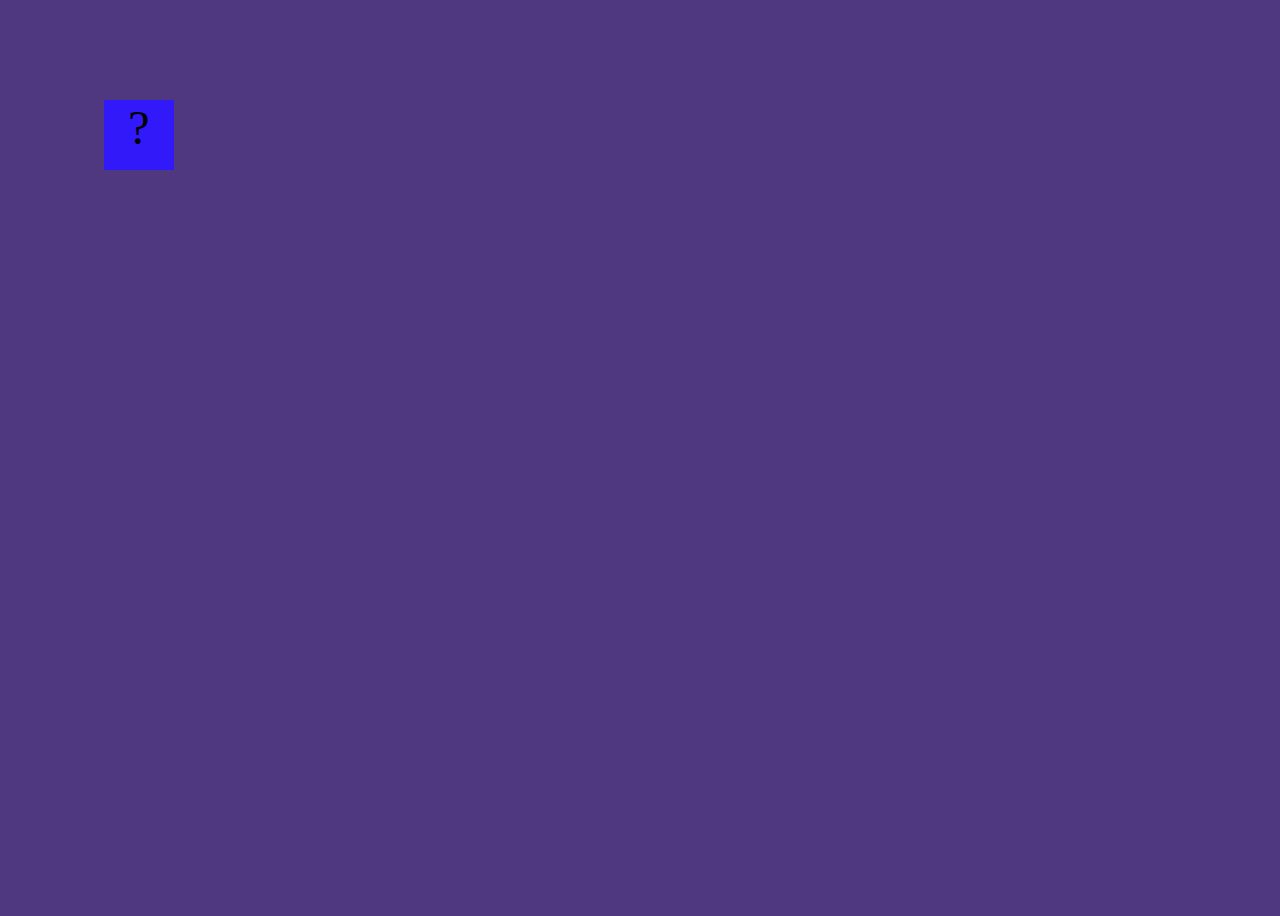
<file: projects/bouncing-box/index.html>
<!DOCTYPE html>
<html>
<head>
	<meta charset="utf-8">
	<title>Bouncing Box</title>
	<script src="jquery.min.js"></script>
	<style>
		.box {
			width: 70px;
			height: 70px;
			background-color: teal;
			font-size: 300%;
			text-align: center;
			user-select: none;
			display: block;
			position: absolute;
			top: 100px;
			left: 600px;  /* <--- Change me! */
		}
		.board{
			height: 100vh;
		}
		body {
  background-color: #503881;
}
	</style>
	<!-- 	<script src="//cdnjs.cloudflare.com/ajax/libs/jquery/2.1.1/jquery.min.js"></script> -->

</head>
<body class="board">
	<!-- HTML for the box -->
	<div class="box">?</div>

	<script>
		(function(){
			'use strict'
			/* global jQuery */

			//////////////////////////////////////////////////////////////////
			/////////////////// SETUP DO NOT DELETE //////////////////////////
			//////////////////////////////////////////////////////////////////
			
			var box = jQuery('.box');	// reference to the HTML .box element
			var board = jQuery('.board');	// reference to the HTML .board element
			var boardWidth = board.width();	// the maximum X-Coordinate of the screen

			// Every 50 milliseconds, call the update Function (see below)
			setInterval(update, 50);
			var interval = setInterval(update, 50);

			// Every time the box is clicked, call the handleBoxClick Function (see below)
			box.on('click', handleBoxClick);

			// moves the Box to a new position on the screen along the X-Axis
			function moveBoxTo(positionX) {
				box.css("left", positionX);
				//box.css('top', newPositionY);
			}

			// changes the text displayed on the Box
			function changeBoxText(newText) {
				box.text(newText);
			}

			//////////////////////////////////////////////////////////////////
			/////////////////// YOUR CODE BELOW HERE /////////////////////////
			//////////////////////////////////////////////////////////////////
			
			// TODO 2 - Variable declarations 
			var positionX = 0;
       		var points = 0;
			var speed = 4;
			var boardHeight = jQuery(window).height();
			var positionY;
			var speedY;
			var randNum = Math.random() * 100;
			var colorStr = "rgb(50, 25, 250)";
			box.css('background-color', colorStr);
			
			/* 
			This Function will be called 20 times/second. Each time it is called,
			it should move the Box to a new location. If the box drifts off the screen
			turn it around! 
			*/
			function update() {
				positionX = positionX + speed;
				moveBoxTo(positionX, positionY);
			
			if (boardWidth <= positionX){
				speed = -speed;
			}
			if (positionX < 0){
				speed = -speed;
			};
		}
			function getRandomColor(){

			}

			function endGame(){
				clearInterval(interval)
			}
		
				
		

			/* 
			This Function will be called each time the box is clicked. Each time it is called,
			it should increase the points total, increase the speed, and move the box to
			the left side of the screen.
			*/
			function handleBoxClick() {
				positionX = 0;
				points += 1
				speed = speed + points
				changeBoxText(points);
			};
		})();
	</script>
</body>
</html>
</file>
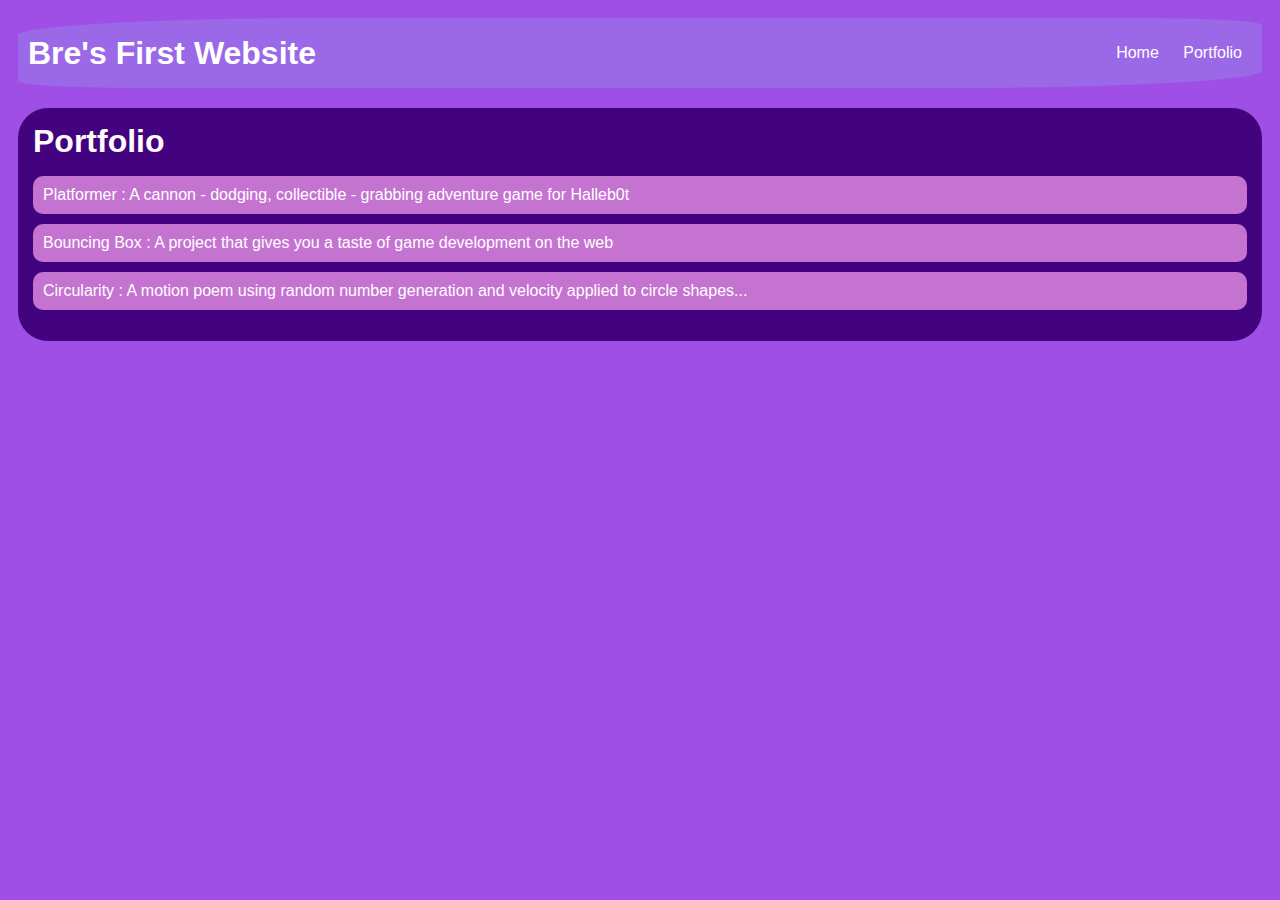
<file: portfolio.html>
<!DOCTYPE HTML>
<html>
    <head>
        <title> Bre's Website</title>
        <link rel="stylesheet" href="style.css"> 
    </head>

    <body>
        <div id="all-content">
            <nav>
                <h1> Bre's First Website</h1>
                <ul id="nav-ul">
                    <li class="nav-li">
                        <a class="nav-a" href="index.html"> Home</a>
                    </li>
                    <li class="nav-li">
                        <a class="nav-a" href="index.html"> Portfolio</a>
                    </li>
                </ul>
            </nav>
            <main>
                <div class="content">
                    <h1> Portfolio</h1>
                    <ul id="portfolio">
                        <li>
                        <a href="projects/platformer/">Platformer : A cannon - dodging, collectible - grabbing adventure game for Halleb0t</a>
                    </li>
    <li>
    <a href="projects/bouncing-box/">Bouncing Box : A project that gives you a taste of game development on the web </a>
</li>
    <li>
    <a href="projects/circularity/">Circularity : A motion poem using random number generation and velocity applied to circle shapes...</a>
</li>
                    </ul>
            </main>
        </div>
    </body>
  </html>
</file>
<file: style.css>
body {
    background: rgb(159, 79, 230);
    color: rgb(255, 255, 255);
    padding: 10px;
    font-family: arial;
}
#all-contents {
  max-width: 800px;
    margin: auto;
}

/* navigation menu */
nav {
    border-radius: 25% 10%;
    background: rgb(155, 104, 232);
   margin: 0 auto;
   margin-bottom: 20px;
    display: flex;
    padding: 10px;
}
h1 {
    display: flex;
    align-items: center;
    color: white;
    flex: 1;
    margin: 0;
}
#nav-ul {
    list-style-image: none;
    border-radius: 50% 20% / 10% 40%;
}
.nav-li {
    display: inline-block;
    padding: 0 10px;
}
a {
    text-decoration: none;
    color: #fff;
}

/* main container area beneath menu */
main {
    background: rgb(67, 3, 126);
    display: flex;
    border-radius: 30px;
}
.sidebar {
    margin-right: 25px;
    padding: 10px;
}
.sidebar-img {
    width: 200px;
}
.content {
    flex: 1;
    padding: 15px;
}

/* portfolio styles */
#interests {
    border: 4px silver ridge;
    padding: 8px;
}
h2, h3 {
    margin: 0px;
}

 /* portfolio styles */
 .content h1 {
    color: rgb(255, 251, 251);
    border-radius: 30px;
}

#portfolio {
    list-style-type: none;
    padding-left: 0;
}

#portfolio li {
    background: #c573d1;
    padding: 10px;
    border-radius: 10px;
    margin-bottom: 10px;
}

#portfolio li:hover {
    background: #eee;
}

#portfolio a {
    text-decoration: none;
    color: #ffffff;
}

  /* responsive web design */
  @media screen and (min-width: 120px) and (max-width: 1080px) {
    main {
      height: 100ch;
      zoom: 1.5;
      display: grid;
    }

    h1 {
      font-size: 44px;
    }

    h2 {
      font-size: 42px;
    }

    h3 {
      font-size: 36px;
    }

    #all-contents {
      height: 100ch;
      margin: none;
    }

    a {
      font-size: 42px;
    }

    .sidebar {
      margin-right: 0px;
      justify-content: center;
      align-items: center;
    }

    .sidebar-img {
      width: 100%;
    }

    p,
    li {
      font-size: 24px;
    }

    .content {
      align-content: center;
      justify-content: center;
    }
}
</file>
